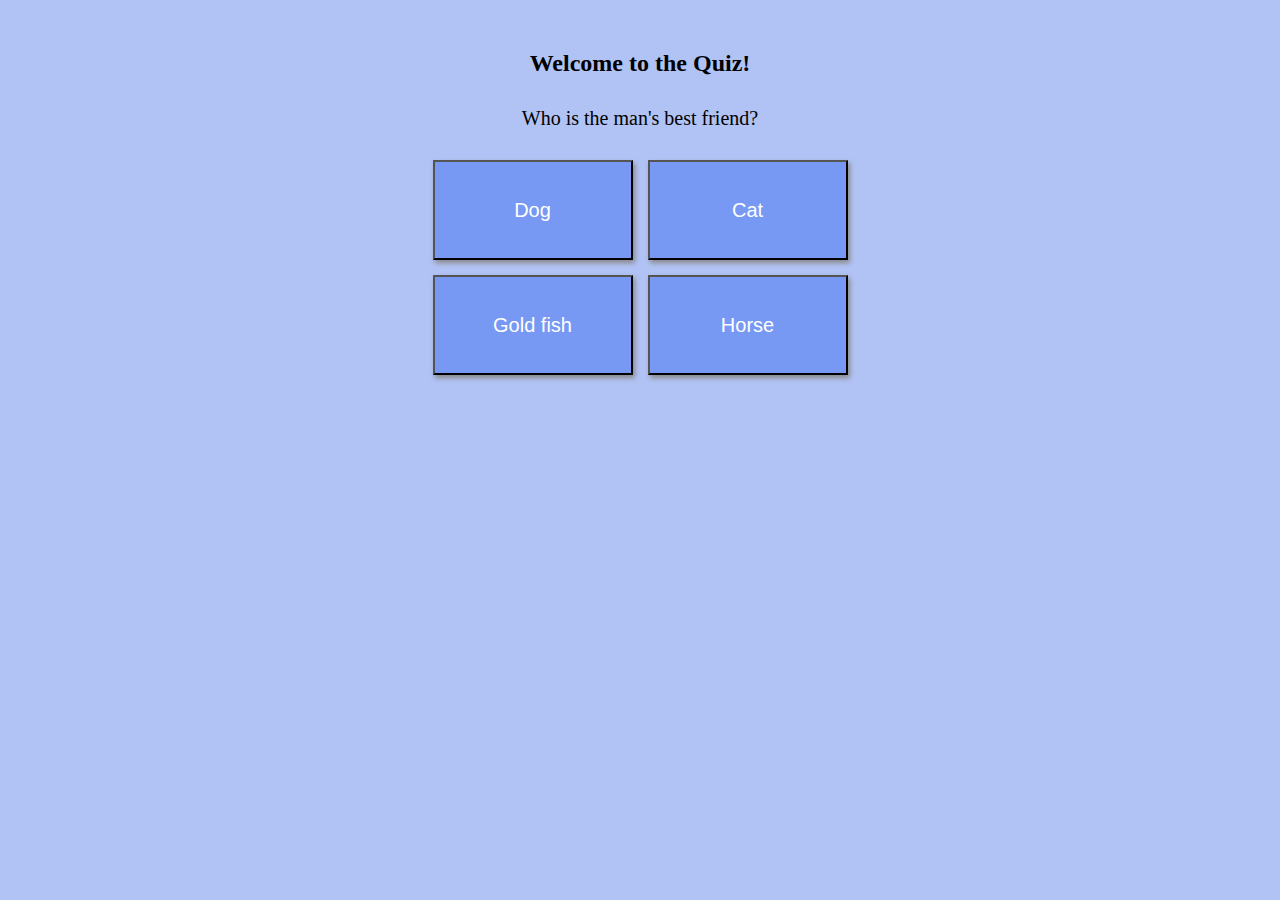
<file: index.html>
<!DOCTYPE html>
<html>

  <head>
    <link rel="stylesheet" type="text/css" href="style.css">
    <script src="https://code.jquery.com/jquery-1.9.1.min.js"></script>


    <script src="scrips.js"></script>


    <title>Online Quiz</title>



  </head>

  <body>
    <h2 id="heading">Welcome to the Quiz!</h2>



    <p id="Question">This is the question</p>

    <div class="buttonContainer">

      <button class="answerButton" id="a1" type="button" onclick="guessMade(this.id)">Answer 1</button>
      <button class="answerButton" id="a2" type="button" onclick="guessMade(this.id)">Answer 2</button>
      <button class="answerButton" id="a3" type="button" onclick="guessMade(this.id)">Answer 3</button>
      <button class="answerButton" id="a4" type="button" onclick="guessMade(this.id)">Answer 4</button>
    </div>

      <div id="feedback"> </div>

      <button class="forwardButton" id="nextQuestion" type="button" onClick="setUp()">Next Question</button>

      <div id="gameOver">Game Finished!</div>

      <button class="forwardButton" id="tryAgain" type="button" onClick="resetGame()">Try Again</button>



  </body>

</html>
</file>
<file: style.css>
body{
  justify-content: center;
  text-align: center;
  background-color: #B1C3F5;
}

button{
  background-color: #7798F3;
  color: white;
  box-shadow: 2px 3px 5px #888888;
}

.buttonContainer{
  display: grid;
  grid-template-columns: 1fr 1fr;
  grid-gap: 15px;
  width: 415px;;
  text-align: center;
  margin: auto;
}

.answerButton{

  width: 200px;
  height: 100px;
  font-size: 20px;

}

button:hover{
  background-color: #3055B9;
}

h2{
  margin-top: 50px;
  margin-bottom: 30px;
  color: black;

}

p{
  margin-top: 20px;
  margin-bottom: 30px;
  color: black;
  font-size: 20px;
}

#feedback{
  margin-top: 50px;
  margin-bottom: 50px;

}

.forwardButton{
  margin: auto;
  width: 415px;
  height: 50px;
  font-size: 16px;
}

#gameOver{
  display: none;
}
</file>
